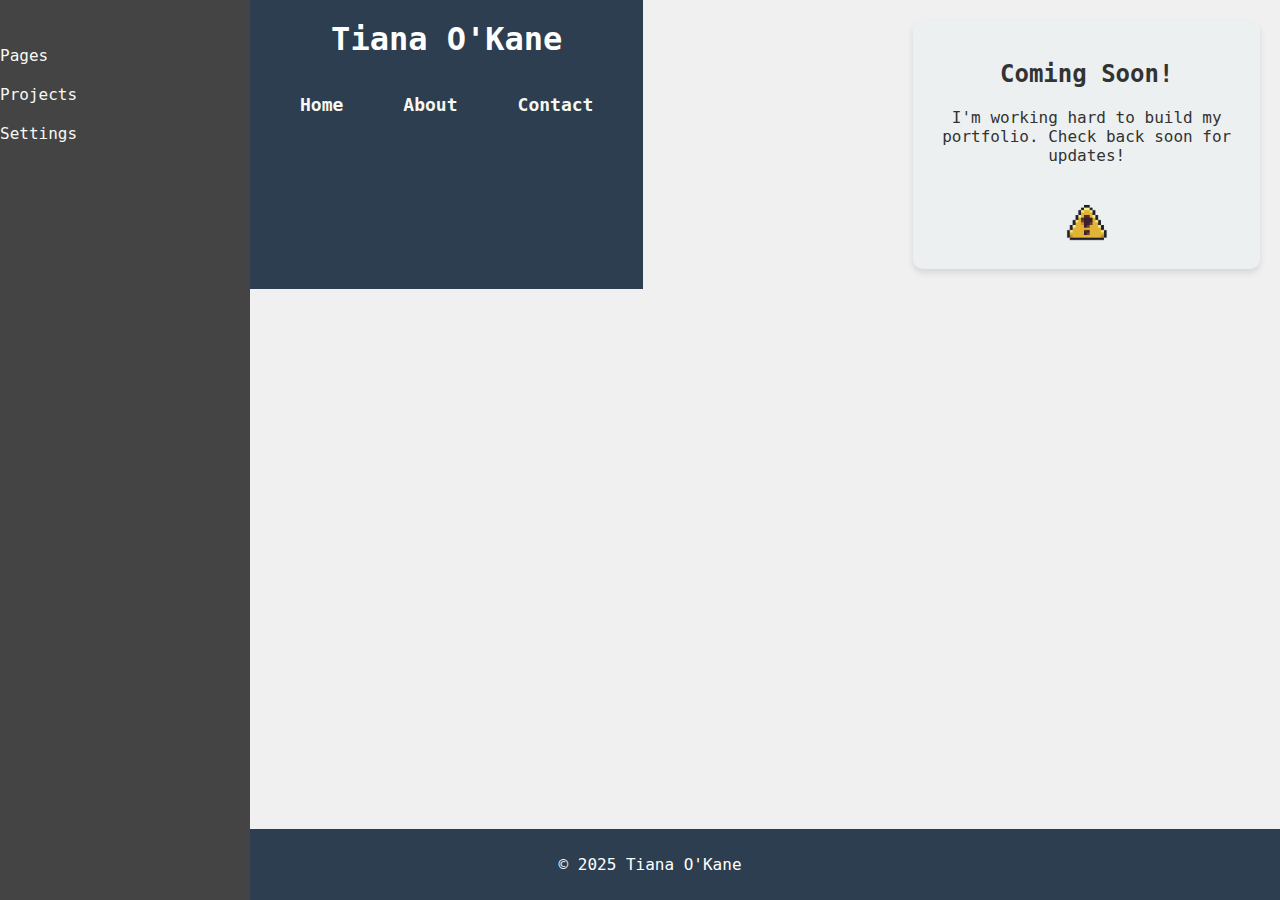
<file: index.html>
<!DOCTYPE html>
<html lang="en">
<head>
    <meta charset="UTF-8">
    <meta name="viewport" content="width=device-width, initial-scale=1.0">
    <title>Tiana O'Kane | Portfolio</title>
    <link rel="stylesheet" href="style.css">
</head>
<body>
    <!-- File Explorer Sidebar -->
    <div id="file-explorer">
        <ul>
            <li><a href="#">Pages</a></li>
            <li><a href="#">Projects</a></li>
            <li><a href="#">Settings</a></li>
        </ul>
    </div>

    <!-- Top Bar with Tabs -->
    <header>
        <div class="header-content">
            <h1>Tiana O'Kane</h1>
            <nav>
                <ul class="tabs">
                    <li class="tab"><a href="#home">Home</a></li>
                    <li class="tab"><a href="#about">About</a></li>
                    <li class="tab"><a href="#contact">Contact</a></li>
                </ul>
            </nav>
        </div>
    </header>

    <!-- Main Content Area -->
    <main>
        <section id="coming-soon">
            <h2>Coming Soon!</h2>
            <p>I'm working hard to build my portfolio. Check back soon for updates!</p>
            
            <!-- Caution Symbol Image -->
            <img src="assets/caution-symbol.png" alt="Caution: Under Construction" id="caution-symbol">
        </section>
    </main>

    <footer>
        <p>&copy; 2025 Tiana O'Kane</p>
    </footer>
</body>
</html>
</file>
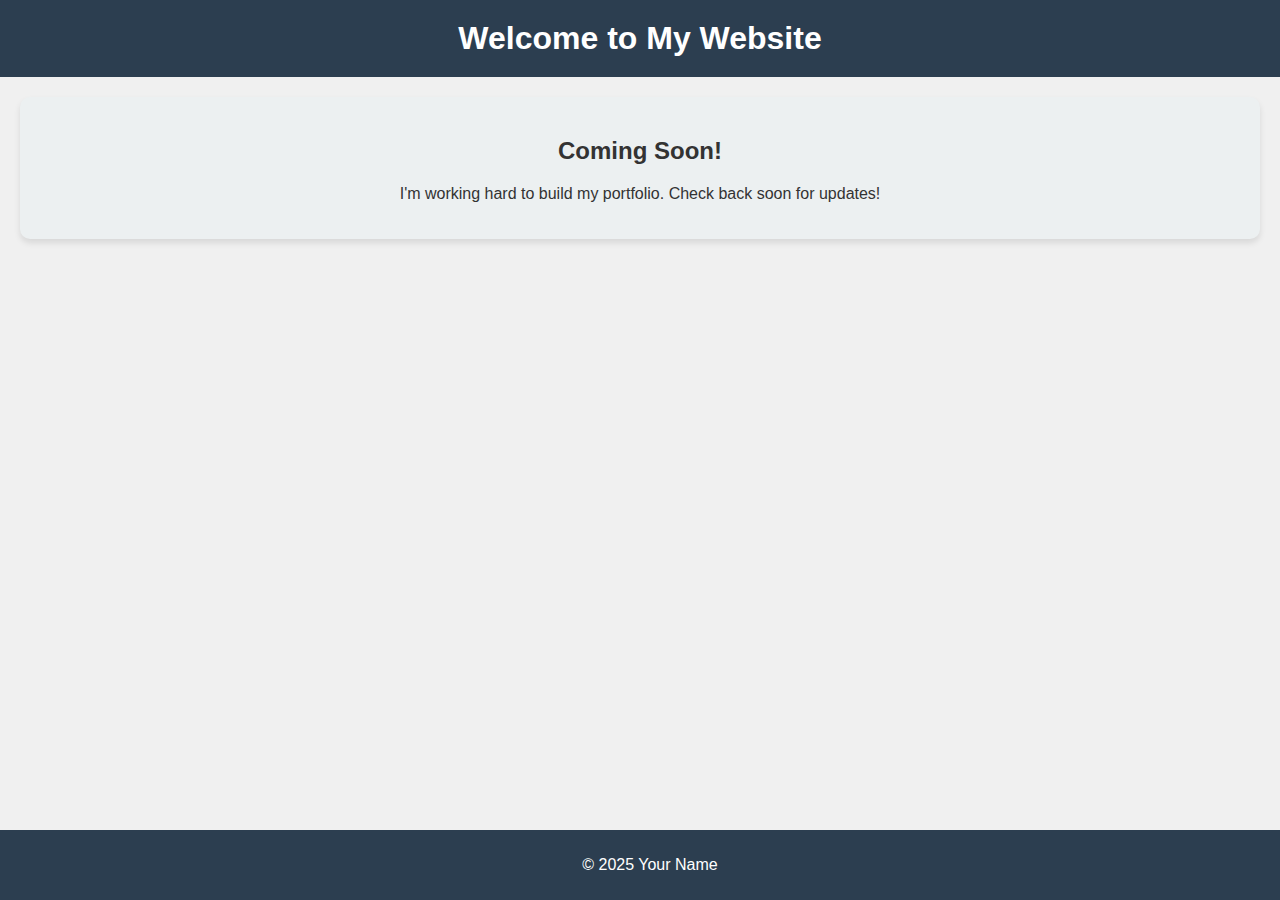
<file: tianaokane.github.io/index.html>
<!DOCTYPE html>
<html lang="en">
<head>
    <meta charset="UTF-8">
    <meta name="viewport" content="width=device-width, initial-scale=1.0">
    <title>Your Name | Portfolio</title>
    <link rel="stylesheet" href="style.css">
</head>
<body>
    <header>
        <h1>Welcome to My Website</h1>
    </header>

    <main>
        <section id="coming-soon">
            <h2>Coming Soon!</h2>
            <p>I'm working hard to build my portfolio. Check back soon for updates!</p>
        </section>
    </main>

    <footer>
        <p>&copy; 2025 Your Name</p>
    </footer>
</body>
</html>
</file>
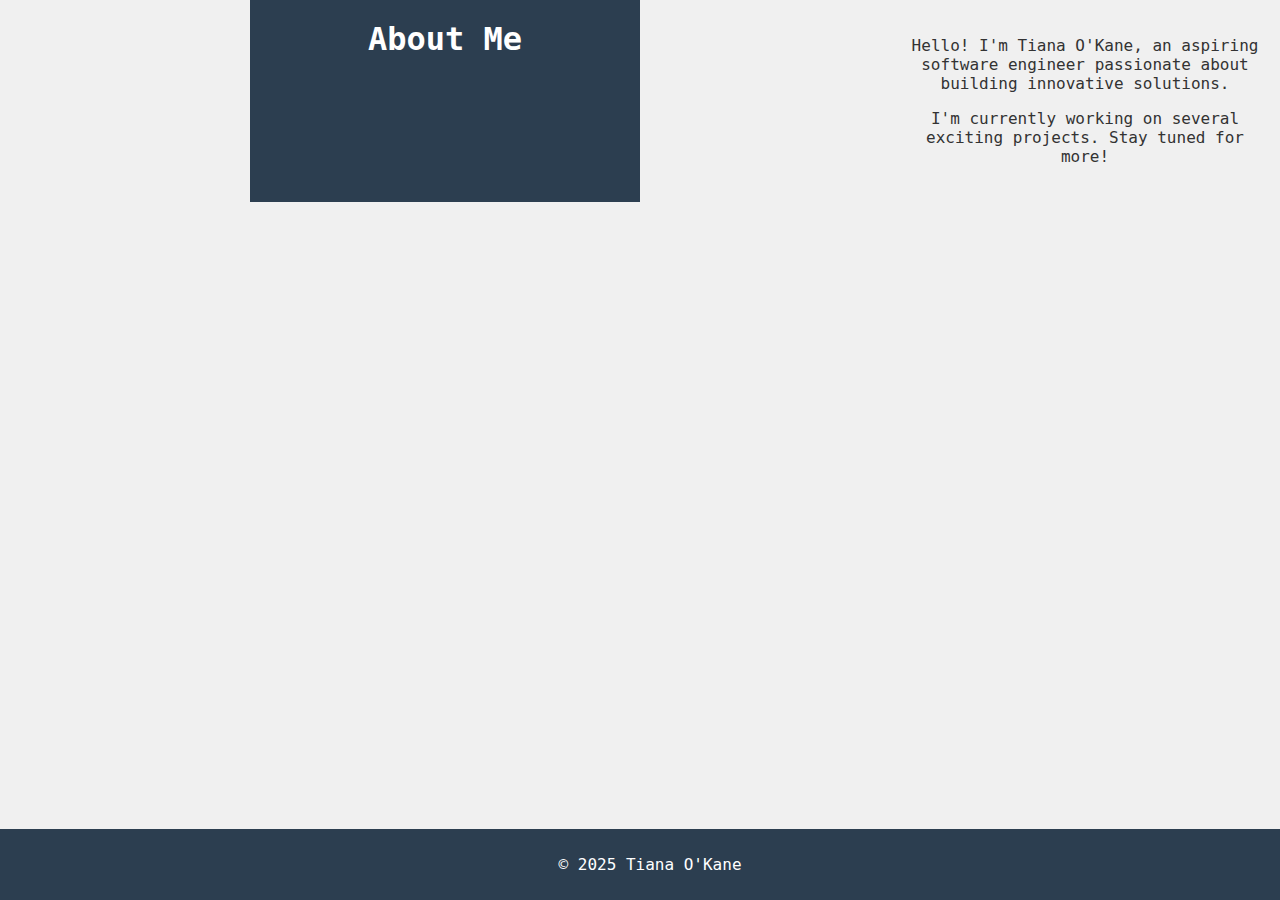
<file: about.html>
<!DOCTYPE html>
<html lang="en">
<head>
    <meta charset="UTF-8">
    <meta name="viewport" content="width=device-width, initial-scale=1.0">
    <title>About Me | Tiana O'Kane</title>
    <link rel="stylesheet" href="style.css">
</head>
<body>
    <header>
        <h1>About Me</h1>
    </header>

    <main>
        <section id="about-content">
            <p>Hello! I'm Tiana O'Kane, an aspiring software engineer passionate about building innovative solutions.</p>
            <p>I'm currently working on several exciting projects. Stay tuned for more!</p>
        </section>
    </main>

    <footer>
        <p>&copy; 2025 Tiana O'Kane</p>
    </footer>
</body>
</html>
</file>
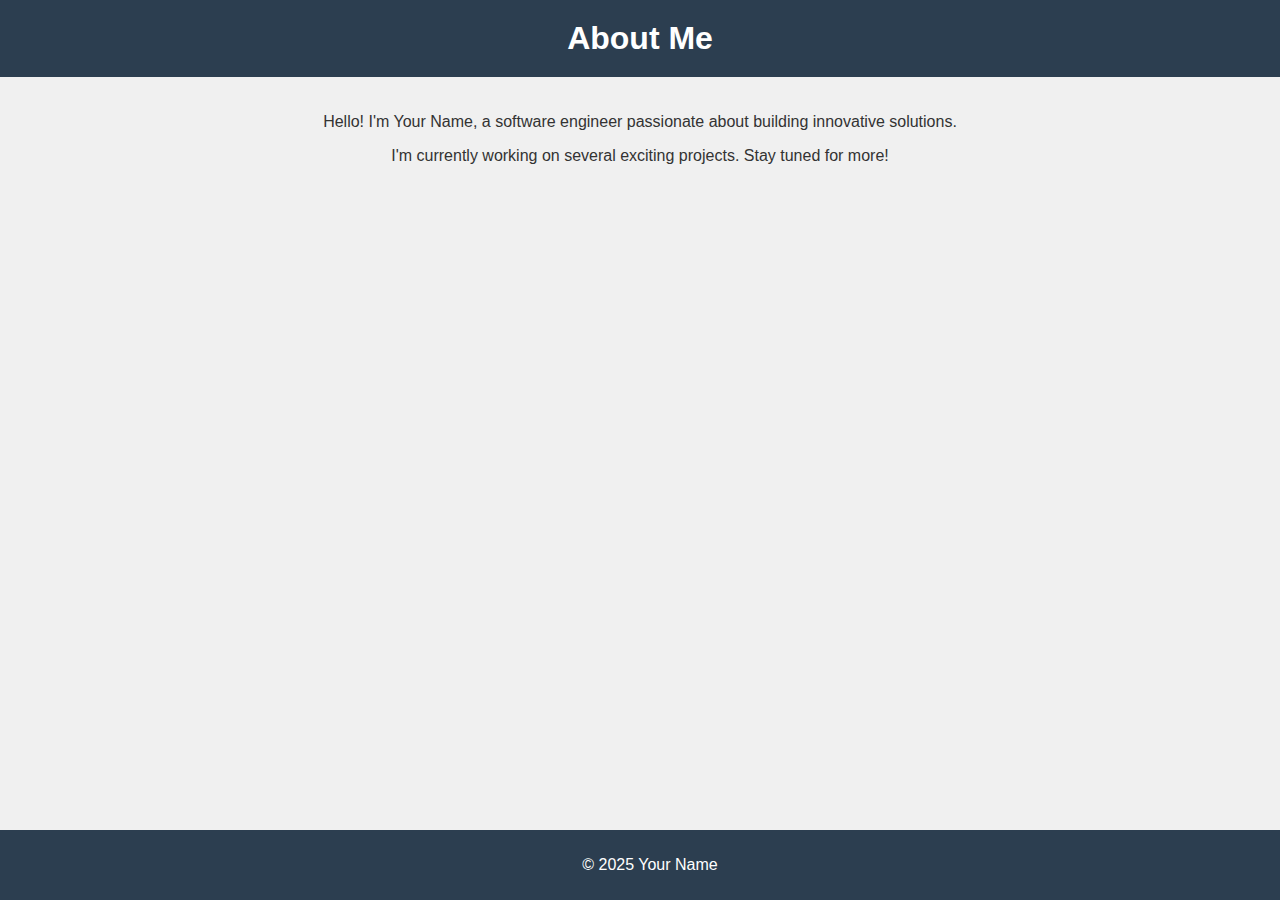
<file: tianaokane.github.io/about.html>
<!DOCTYPE html>
<html lang="en">
<head>
    <meta charset="UTF-8">
    <meta name="viewport" content="width=device-width, initial-scale=1.0">
    <title>About Me | Your Name</title>
    <link rel="stylesheet" href="style.css">
</head>
<body>
    <header>
        <h1>About Me</h1>
    </header>

    <main>
        <section id="about-content">
            <p>Hello! I'm Your Name, a software engineer passionate about building innovative solutions.</p>
            <p>I'm currently working on several exciting projects. Stay tuned for more!</p>
        </section>
    </main>

    <footer>
        <p>&copy; 2025 Your Name</p>
    </footer>
</body>
</html>
</file>
<file: style.css>
/* General Body Styles */
body {
    font-family: 'Fira Code', monospace;
    margin: 0;
    padding: 0;
    background-color: #f0f0f0;
    color: #333;
    display: flex;
}

/* Sidebar Styles */
#file-explorer {
    width: 250px; /* Width of the sidebar */
    background-color: #444;
    position: fixed;
    top: 0;
    left: 0;
    height: 100%;
    padding-top: 20px;
    z-index: 10;
}

#file-explorer ul {
    list-style-type: none;
    padding: 0;
}

#file-explorer li a {
    display: block;
    color: #f8f8f2;
    text-decoration: none;
    padding: 10px 0;
}

#file-explorer li a:hover {
    background-color: #555;
}

/* Header Section (Tabs) */
header {
    background-color: #2c3e50;
    color: white;
    padding: 20px;
    text-align: center;
    margin-left: 250px; /* Adjust for sidebar width */
    width: calc(100% - 250px); /* Ensure header fits next to the sidebar */
    position: relative;
    z-index: 5; /* Ensures the header is above the sidebar */
}

h1 {
    margin: 0;
}

.tabs {
    display: flex;
    justify-content: center;
    padding: 10px 0;
}

.tab {
    list-style: none;
    margin: 0 20px;
    display: inline-block;
}

.tab a {
    color: #f8f8f2;
    text-decoration: none;
    font-weight: bold;
    font-size: 18px;
    padding: 10px;
    display: inline-block;
    transition: background-color 0.3s;
}

.tab a:hover {
    background-color: #555;
    border-radius: 5px;
}

.tab a:active {
    background-color: #444;
}

/* Main Content Area */
main {
    margin-left: 250px; /* Adjust for the sidebar */
    padding: 20px;
    text-align: center;
    width: calc(100% - 250px); /* Ensure content fits next to the sidebar */
    position: relative;
    z-index: 1;
}

#coming-soon {
    background-color: #ecf0f1;
    padding: 20px;
    border-radius: 10px;
    box-shadow: 0px 4px 6px rgba(0, 0, 0, 0.1);
}

/* Caution symbol styling */
#caution-symbol {
    width: 50px;
    height: auto;
    margin-top: 20px;
    animation: bounce 1s infinite alternate; /* Optional: add a fun animation */
}

/* Footer Styles */
footer {
    background-color: #2c3e50;
    color: white;
    padding: 10px;
    text-align: center;
    position: fixed;
    bottom: 0;
    width: 100%;
}

/* Bouncing animation for caution symbol */
@keyframes bounce {
    0% { transform: translateY(0); }
    100% { transform: translateY(-10px); }
}
</file>
<file: tianaokane.github.io/style.css>
/* General Body Style */
body {
    font-family: Arial, sans-serif;
    margin: 0;
    padding: 0;
    background-color: #f0f0f0;
    color: #333;
}

header {
    background-color: #2c3e50;
    color: white;
    padding: 20px;
    text-align: center;
}

h1 {
    margin: 0;
}

main {
    padding: 20px;
    text-align: center;
}

#coming-soon {
    background-color: #ecf0f1;
    padding: 20px;
    border-radius: 10px;
    box-shadow: 0px 4px 6px rgba(0, 0, 0, 0.1);
}

footer {
    background-color: #2c3e50;
    color: white;
    padding: 10px;
    text-align: center;
    position: fixed;
    bottom: 0;
    width: 100%;
}
</file>
